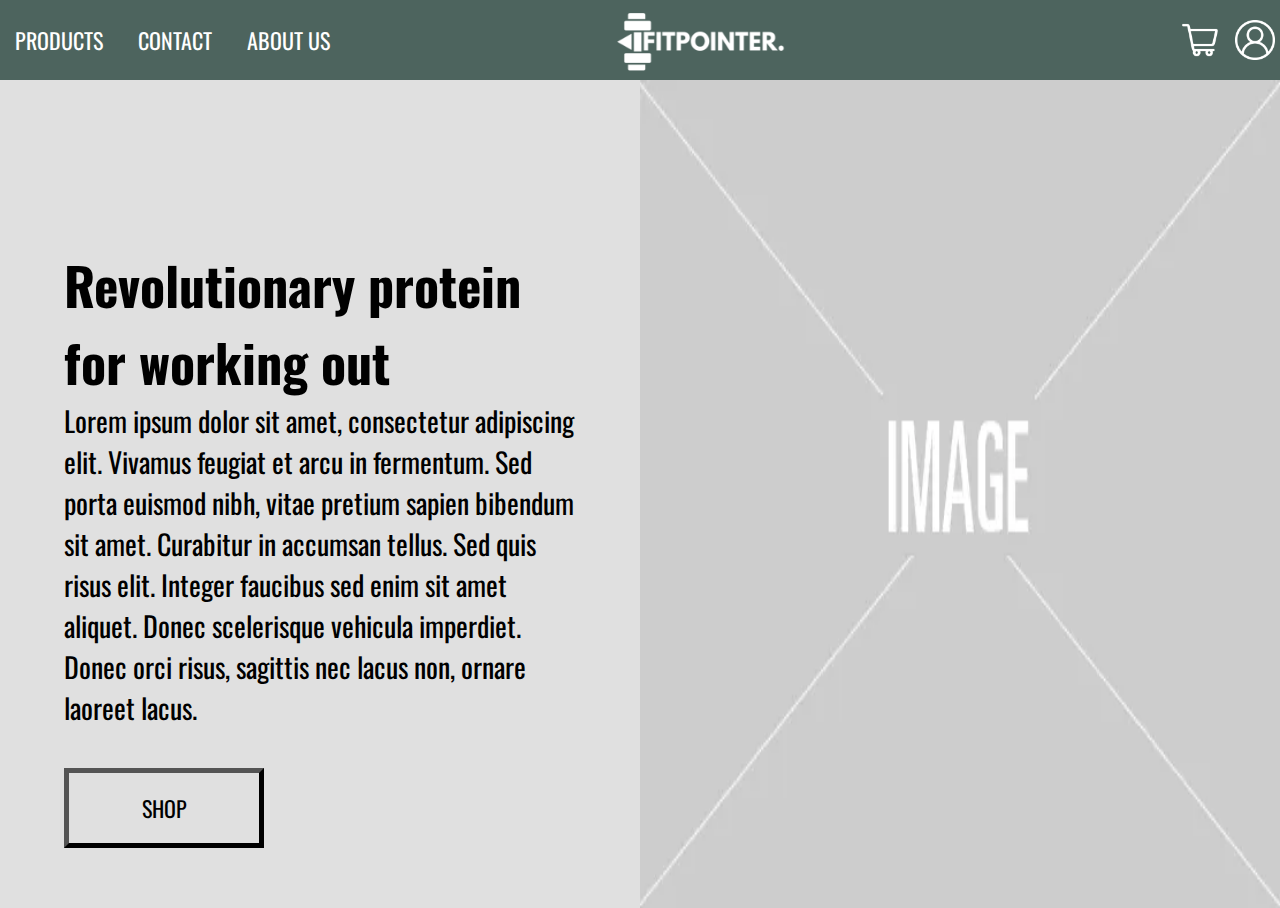
<file: Homepage/index.html>
<!DOCTYPE html>
<html>
<head>
    <meta charset="utf-8">
    <meta name="viewport" content="width=device-width, initial-scale=1.0">
    <title>Shop</title>
    <link rel="stylesheet" href="style.css">
    <link rel="stylesheet" href="https://use.fontawesome.com/releases/v5.7.2/css/all.css" crossorigin="anonymous">
    <link href='https://fonts.googleapis.com/css?family=Oswald' rel='stylesheet'>
</head>
<body>
    <header>
            <nav>
                <input type="checkbox" id="check">    
                <label for="check">
                    <i class="fas fa-bars" id="btn"></i>
                </label>
                <img src="fitpointer_logo.jpg" class="logo">
                <ul>
                    <li><a href="#" class="item">Products</a></li>
                    <li><a href="#" class="item">Contact</a></li>
                    <li><a href="#" class = "item">About us</a></li>
                </ul>
                <div class="icontainer">
                    <img src="shopping_cart_icon.png" class="icons">
                    <img src="user_icon.png" class="icons">
                </div>
            </nav>
    </header>
    <div class="container">
        <div class="left-container">
            <article>
                <h1>Revolutionary protein for working out</h1>
                <p>Lorem ipsum dolor sit amet, consectetur adipiscing elit. Vivamus feugiat et arcu in fermentum. 
                    Sed porta euismod nibh, vitae pretium sapien bibendum sit amet. Curabitur in accumsan tellus. 
                    Sed quis risus elit. Integer faucibus sed enim sit amet aliquet. Donec scelerisque vehicula imperdiet. 
                    Donec orci risus, sagittis nec lacus non, ornare laoreet lacus.</p>
                <button href="#">SHOP</button>
            </article>
        </div>
        <div class="right-container">
            <img src="placeholder.jpg" class="picture">
            <div class="mobile">
                <article>
                    <h1 class="mobile" id="text">Revolutionary protein for working out</h1>
                    <button href="#">SHOP</button> 
                </article>
            </div>
        </div>
    </div>
</body>

</html>
</file>
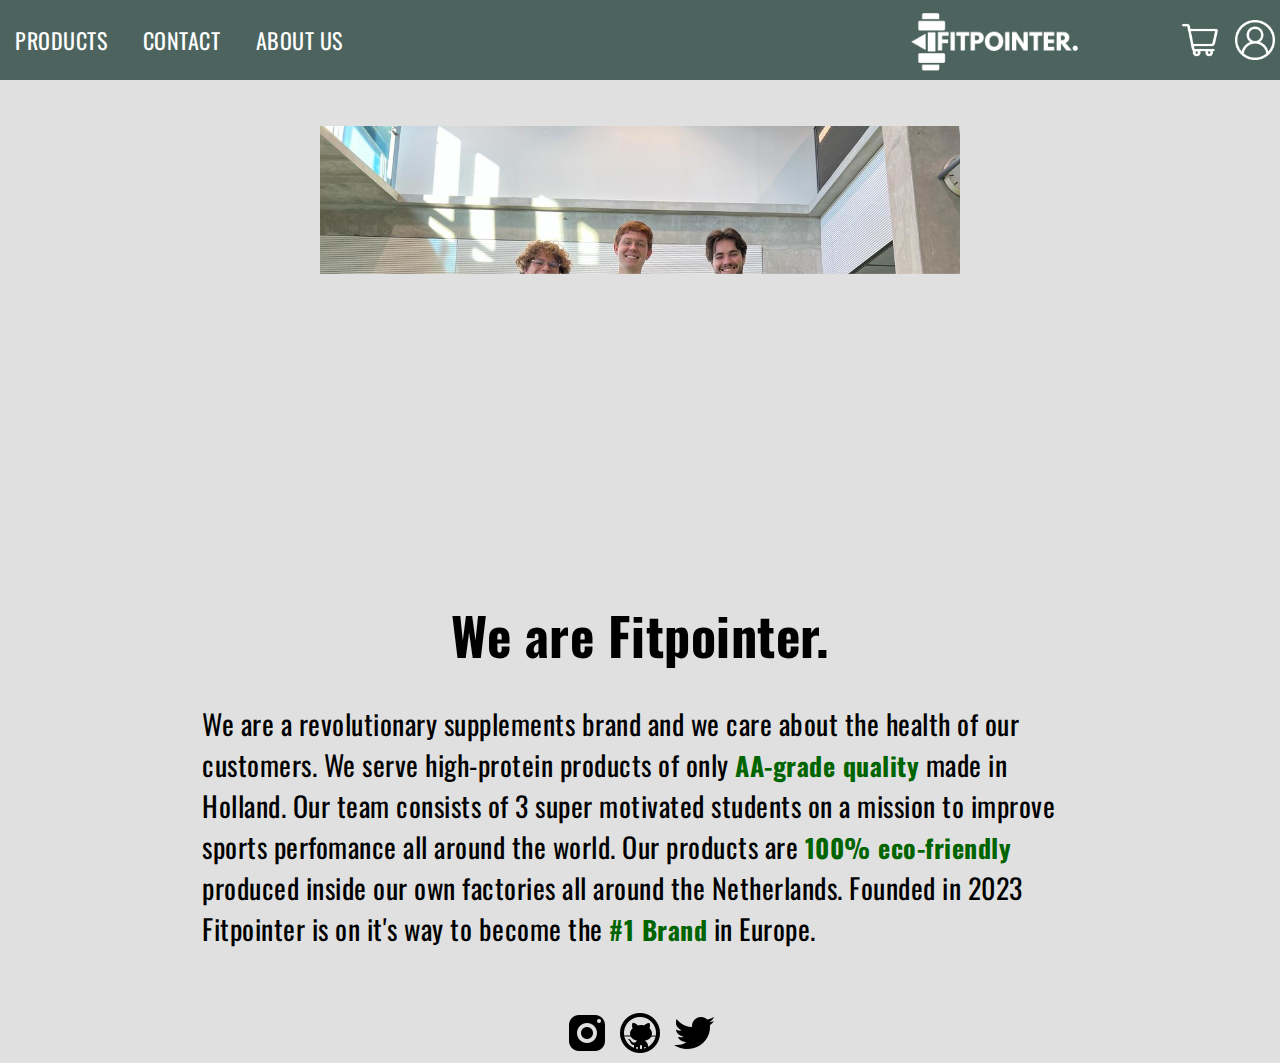
<file: about.html>
<!DOCTYPE html>
<html>
    <head>
        <meta charset="utf-8">
        <meta name="viewport" content="width=device-width, initial-scale=1.0">
        <title>Shop</title>
        <link rel="stylesheet" href="css/style.css">
        <link rel="stylesheet" href="https://use.fontawesome.com/releases/v5.7.2/css/all.css" crossorigin="anonymous">
        <link href='https://fonts.googleapis.com/css?family=Oswald' rel='stylesheet'>
    </head>
    <body>
        <header>
            <div class="navbar">
                <nav>
                    <input type="checkbox" id="check">    
                    <label for="check">
                        <i class="fas fa-bars" id="btn"></i>
                    </label>
                    <a href="index.php">
                        <img src="fotos/fitpointer_logo.jpg" class="logo" onclick="window.loaction.href='index.html';">
                    </a>
                    <ul>
                        <li><a href="products.php" class="item">Products</a></li>
                        <li><a href="contact.html" class="item">Contact</a></li>
                        <li><a href="about.html" class = "item">About us</a></li>
                    </ul>
                    <div class="icontainer">
                        <img src="fotos/shopping_cart_icon.png" class="icons">
                        <img src="fotos/user_icon.png" class="icons">
                    </div>
                </nav>
            </div>
    </header>
    <div class="imagecontainer">
        <img src="fotos/aboutuspage.png" class="groupimg">
    </div>
    <div class="textcontainer">
        <h1>
            We are Fitpointer.
        </h1>
        <div class="textainer">
            <p>
                We are a revolutionary supplements brand and we care about the health of our customers.
                We serve high-protein products of only <span>AA-grade quality</span> made in Holland. 
                Our team consists of 3 super motivated students on a mission to improve sports perfomance all around the world.
                Our products are <span>100% eco-friendly</span> produced inside our own factories all around the Netherlands.
                Founded in 2023 Fitpointer is on it's way to become the <span>#1 Brand</span> in Europe. 
            </p>
        </div>
    </div>
    <div class="socials">
        <img src="fotos/icons8-instagram-48.png" class="socialicons">
        <img src="fotos/icons8-github-48.png" class="socialicons">
        <img src="fotos/icons8-twitter-48.png" class="socialicons">
    </div>
    </body>
</html>
</file>
<file: Homepage/style.css>
/*Hierin variabelen aanpassen om alle kleuren aan te passen op de site*/
:root{
    --main_color: #4d645e;
    --secondairy_color: #E0E0E0;
    --detail_color: #657672;
}

*{
    list-style: none;
    text-decoration: none;
    margin: 0px;
    padding: 0px;
    font-family: 'Oswald';font-size: 22px;
}

nav{
    height: 80px;
    background-color: var(--main_color);
}

.icons{
    width: 40px;
    height: 40px;
    display: inline-block;
    margin: 0 5px;
    line-height: 80px;
}

.icontainer{
    float: right;
    margin-top: 20px;
}

.logo{
    height: 200px;
    width: 200px;
    position: fixed;
    top: -50px;
    left: 47%;
}

nav ul{
    float: left;
    margin-right: 25px;
}

nav ul li{
    display: inline-block;
    line-height: 80px;
    margin: 0 15px;
}

nav ul li a{
    position: relative;
    color: white;
    font-size: 18p;
    text-transform: uppercase;
    padding: 5px 0;
}

nav ul li a:before{
    position: absolute;
    content: '';
    left: 0;
    bottom: 0;
    height: 2px;
    width: 100%;
    background: white;
    transform: scaleX(0);
    transform-origin: right;
    transition: transform .4s linear;
    
}

nav ul li a:hover:before{
    transform: scaleX(1);
    transform-origin: left;
}

label #btn,
label #cancel{
    color: white;
    font-size: 30px;
    float: right;
    line-height: 80px;
    margin-right: 40px;
    cursor: pointer;
    display: none;
}

#check{
    display: none;
}

/* mediqueries zodat het toegankelijk word op tablet en pc*/
@media (max-width: 1118px){
    .logo{
        height: 200px;
        width: 200px;
        position: fixed;
        top: -50px;
        left: 50%;
    }
}

/*mediaqueries zodat het voor mobile een dropdown menukrijgt*/
@media (max-width: 860px){
    label #btn{
        display: block;
        margin-left: 10px;
        margin-right: 5px;
    }
    ul{
        position: fixed;
        width: 100%;
        height: 100vh;
        background: var(--detail_color);
        top: 80px;
        left: -100%;
        text-align: center;
        transition: all .5s;
    }
    nav ul li{
        display: block;
        margin: 50px 0;
        line-height: 30px;
    }
    nav ul li a{
        font-size: 20px;
    }

    #check:checked ~ ul{
        left: 0;
    }
    .logo{
        left: 0;
    }
    .icons{
        width: 30px;
        height: 30px;
        margin: 0 0px;;
    }

    .icontainer{
        margin-top: 24px;
    }
}

/* links text rechts foto*/
body{
    background-color: var(--secondairy_color);
}

.container{
    position: absolute;
    display: grid;
    height: 92%;
    width: 100%;
}

.left-container{
    grid-column: 1;
    background-color: var(--secondairy_color);
}

.right-container{
    grid-column: 2;
}

.picture{
    position: absolute;
    height: 100%;
    width: 50%;
    right: 0;
}

article{
    position: relative;
    height: auto;
    width: 40%;
    top: 20%;
    left: 5%;
}

h1{
    text-align: left;
    font-size: 52px;
    color: black;
}

p{
    font-size: 28px;
    color: black;
}

/* button + animatie */
button{
    margin-top: 40px;
    height: 80px;
    width: 200px;
    border-width: 5px;
    border-color: black;
    background-color: var(--secondairy_color);
    color: black;
}

button:hover{
    color: white;
    border: none;
    background-color: black;
    border-radius: 10px;
    transition: all 0.7s;
}

.mobile{
    display: none;
}

/* accesible for phone */ 
@media (max-width: 860px){
    .left-container{
        display: none;
    }

    .right-container{
        grid-column: 1;
    }
    .picture{
        width: 100%;
        z-index: -1;
    }
    .mobile{
        display: inline;
        z-index: -1;
    }
    h1{
        top: 25%;
        text-align: center;
        font-size: 36px;
    }
    article{
        text-align: center;
        position: relative;
        left: 30%;
        z-index: -1;
    }
    button{
        margin-top: 20px;
        height: 60px;
        width: 120px;
    }
}
</file>
<file: css/style.css>
/*Hierin variabelen aanpassen om alle kleuren aan te passen op de site*/
:root {
    --main_color: #4d645e;
    --secondairy_color: #e0e0e0;
    --detail_color: #657672;
  }
  
  * {
    list-style: none;
    text-decoration: none;
    margin: 0px;
    padding: 0px;
    font-family: "Oswald";
    letter-spacing: 0.5px;
    font-size: 22px;
    box-sizing: border-box;
  }
  
  nav {
    height: 80px;
    background-color: var(--main_color);
    position: fixed;
    top: 0px;
    width: 100%;
    z-index: 2;
  }
  
  .icons {
    width: 40px;
    height: 40px;
    display: inline-block;
    margin: 0 5px;
    line-height: 80px;
  }
  
  .icontainer {
    float: right;
    margin-top: 20px;
  }
  
  .logo {
    height: 200px;
    width: 200px;
    position: fixed;
    top: -50px;
    left: 45%;
  }
  
  nav ul {
    float: left;
    margin-right: 25px;
  }
  
  nav ul li {
    display: inline-block;
    line-height: 80px;
    margin: 0 15px;
  }
  
  nav ul li a {
    position: relative;
    color: white;
    font-size: 18p;
    text-transform: uppercase;
    padding: 5px 0;
  }
  
  nav ul li a:before {
    position: absolute;
    content: "";
    left: 0;
    bottom: 0;
    height: 2px;
    width: 100%;
    background: white;
    transform: scaleX(0);
    transform-origin: right;
    transition: transform 0.4s linear;
  }
  
  nav ul li a:hover:before {
    transform: scaleX(1);
    transform-origin: left;
  }
  
  label #btn,
  label #cancel {
    color: white;
    font-size: 30px;
    float: right;
    line-height: 80px;
    margin-right: 40px;
    cursor: pointer;
    display: none;
  }
  
  #check {
    display: none;
  }
  
  /* mediaqueries zodat het toegankelijk word op tablet en pc*/
  @media (max-width: 1400px) {
    .logo {
      height: 200px;
      width: 200px;
      position: fixed;
      top: -50px;
      left: 70%;
    }
  }
  
  /*mediaqueries zodat het voor mobile een dropdown menukrijgt*/
  @media (max-width: 910px) {
    label #btn {
      display: block;
      margin-left: 10px;
      margin-right: 5px;
    }
    ul {
      position: fixed;
      width: 100%;
      height: 100vh;
      background: var(--detail_color);
      top: 80px;
      left: -100%;
      text-align: center;
      transition: all 0.5s;
    }
    nav ul li {
      display: block;
      margin: 50px 0;
      line-height: 30px;
    }
    nav ul li a {
      font-size: 20px;
    }
  
    #check:checked ~ ul {
      left: 0;
    }
    .logo {
      left: 0;
    }
    .icons {
      width: 30px;
      height: 30px;
      margin: 0 0px;
    }
  
    .icontainer {
      margin-top: 24px;
    }
  }
  
  body {
    background-color: var(--secondairy_color);
  }
  
  /* links text rechts foto*/
  .container {
    position: relative;
    display: grid;
    height: 93.8%;
    width: 100%;
    top: 80px;
  }
  
  .left-container {
    grid-column: 1;
    background-color: var(--secondairy_color);
  }
  
  .right-container {
    grid-column: 2;
  }
  
  .picture {
    position: absolute;
    height: 100%;
    width: 50%;
    right: 0%;
    display: flex;
  }
  
  article {
    position: relative;
    height: auto;
    width: 40%;
    top: 20%;
    left: 5%;
  }
  
  h1 {
    text-align: left;
    font-size: 52px;
    color: black;
  }
  
  p {
    font-size: 28px;
    color: black;
  }
  
  /* button + animatie */
  
  button {
    margin-top: 40px;
    height: 80px;
    width: 200px;
    border-width: 5px;
    border-color: black;
    background-color: var(--secondairy_color);
    color: black;
    cursor: pointer;
  }
  
  button:hover {
    color: white;
    border: none;
    background-color: black;
    border-radius: 10px;
    transition: all 0.7s;
  }
  
  .mobile {
    display: none;
  }
  
  /* accesible for phone */
  @media (max-width: 860px) {
    .container {
      top: 80px;
    }
  
    .left-container {
      display: none;
    }
  
    .right-container {
      grid-column: 1;
    }

    .picture {
      height: 100vh;
      width: 100%;
      z-index: -1;
    }

    .mobile {
      display: contents;
      z-index: -1;
    }

    .left-container h1 {
      top: 25%;
      text-align: center;
      font-size: 36px;
      color: #fff;
    }

    article {
      text-align: center;
      position: relative;
      left: 30%;
      z-index: -1;
    }

    button {
      margin-top: 20px;
      height: 80px;
      width: 180px;
      background-color: var(--main_color);
      color: white;
      padding: 14px 20px;
      border: none;
      cursor: pointer;
      opacity: 0.9;
      border-radius: 4px;
    }
  }
  
  /* about us page */
  .imagecontainer {
    margin-top: 2%;
    min-width: 100%;
  }

  .textcontainer {
    position: relative;
    top: 150px;
    text-align: left;
    font-size: 52px;
    color: black;
  }
  
  .textcontainer h1 {
    text-align: center;
    margin-bottom: 20px;
    color: black;
  }
  
  .textcontainer p {
    text-align: left;
    margin: auto;
    width: 50%;
    padding: 10px;
    width: 70%;
  }
  
  span {
    color: darkgreen;
    text-decoration: none;
    font-size: 26px;
    font-weight: bold;
  }
  
  .groupimg {
    display: block;
    box-sizing: border-box;
    margin-left: auto;
    margin-right: auto;
    top: 100px;
    position: relative;
    width: 50%;
    height: auto;
  }
  
  .socials {
    position: relative;
    top: 200px;
    text-align: center;
  }
  
  .socialicons {
    height: 48px;
    width: 48px;
  }
  
  /* phone support about us */

  @media (max-width: 860px) {
    .groupimg {
      top: 100px;
      position: relative;
      width: 80%;
      height: auto;
    }
  
    .socials {
    position: relative;
    top: 200px;
    text-align: center;
    }
  }
  
  /*signup page*/

  .signupform {
    width: 400px;
    display: flex;
    margin: auto;
    padding-top: 200px;
  }
  
  input[type="text"],
  input[type="password"] {
    width: 100%;
    padding: 15px;
    margin: 5px 0 22px 0;
    display: inline-block;
    border: none;
    background: #f1f1f1;
  }
  
  input[type="text"]:focus,
  input[type="password"]:focus {
    background-color: #ddd;
    outline: none;
  }
  
  .signupform button {
    background-color: var(--main_color);
    color: white;
    padding: 14px 20px;
    margin: 8px 0;
    border: none;
    cursor: pointer;
    width: 100%;
    opacity: 0.9;
  }
  
  .signupform button:hover {
    color: white;
    border: none;
    background-color: #04aa6d;
    border-radius: 10px;
    transition: all 0.7s;
  }
  
  /* mobile support sign up */
  @media (max-width: 860px) {
    .signupform {
      width: 300px;
    }

  }
  
  /* login form */
  .loginpage {
    width: 400px;
    display: flex;
    margin: auto;
    padding-top: 200px;
  }
  
  .loginpage button {
    background-color: var(--main_color);
    color: white;
    padding: 14px 20px;
    margin: 8px 0;
    border: none;
    cursor: pointer;
    width: 100%;
    opacity: 0.9;
  }
  
  .loginpage button:hover {
    color: white;
    border: none;
    background-color: #04aa6d;
    border-radius: 10px;
    transition: all 0.7s;
  }
  
  .registerwarning {
    width: 300px;
    display: flex;
    margin: auto;
    padding-top: 30px;
  }
  
  /* login page mobile support */
  @media (max-width: 860px) {
      .registerwarning p {
          font-size: 24px;
      }
  }
  
  /* Drop down menu */
  .slide {
    position: fixed;
    right: 0;
    top: 80px;
    background-color: var(--detail_color);
    z-index: 2;
    width: 300px;
    visibility: hidden;
    cursor: pointer;
  }
  
  .slide p {
    font-size: 28px;
    text-align: center;
    color: white;
  }
  
  .slide .textloader {
    top: 15px;
    position: relative;
  }
  
  .slide button {
    background-color: var(--detail_color);
    color: white;
    height: 60px;
    width: 100%;
    border-top: 1px solid white;
    border-bottom: none;
    border-left: none;
    border-right: none;
  }
  
  .slide button:hover {
    color: white;
    border: none;
    background-color: #f44336;
    transition: all 0.7s;
  }
  
  
  /* product card */
  
  .card {
    box-shadow: 0 4px 8px 0 rgba(0, 0, 0, 0.2);
    width: 280px;
    text-align: center;
    margin: 20px;
  }
  
  .card h1{
    font-size: 28px;
    text-align: center;
    color: black;
  }
  
  .price {
    color: grey;
    font-size: 22px;
  }
  
  .card button {
    background-color: var(--main_color);
    color: white;
    padding: 14px 20px;
    border: none;
    cursor: pointer;
    width: 100%;
    opacity: 0.9;
  }
  
  .card button:hover {
    color: white;
    background-color: #04aa6d;
    transition: all 0.7s;
  }
  
  /* product page */

  .flex-box {
    display: flex;
    width: 1000px;
    margin: 120px auto;
    position: relative;
  }
  
  .left {
    width: 50%;
    margin-top: 80px;
  }
  
  .pdeliverer {
    color: grey;
    margin-bottom: 30px;
  }
  
  .big-img {
    margin-left: 20px;
    margin-right: 20px;
    height: 80%;
    width: 90%;
  }
  
  .big-img img {
    height: 100%;
    width: 100%;
  }
  
  .url {
    font-size: 16px;
    font-weight: 400;
    color: var(--secondairy_color);
  }
  
  .pname {
    font-size: 32px;
    font-weight: 600;
    margin-top: 50px;
  }
  
  .price {
    font-size: 28px;
    font-weight: 500;
    margin: 20px 0;
    margin-bottom: 40px;
    margin-top: 60px;
  }
  
  .size {
    display: flex;
    align-items: center;
    margin: 20px 0;
  }
  
  .size p {
    margin-right: 12px;
    font-size: 24px;
  }
  
  .psize p {
    font-size: 24px;
    font-weight: 500;
  }
  
  .psize {
    width: 70px;
    height: 40px;
    border: 4px solid var(--detail_color);
    color: black;
    text-align: center;
    margin: 0 10px;
  }
  
  .btn-box {
    display: flex;
    margin-top: 80px;
  }
  
  .btn-box button {
    background-color: var(--main_color);
    color: white;
    padding: 14px 20px;
    border: none;
    cursor: pointer;
    width: 100%;
    opacity: 0.9;
  }
  
  .btn-box button:hover {
    color: white;
    border: none;
    background-color: #04aa6d;
    border-radius: 10px;
    transition: all 0.7s;
  }
  
  .qcontainer {
    border-style: border-box;
    display: flex;
  }
  
  .radiogroup {
    display: flex;
    flex-wrap: wrap;
    justify-content: center;
  }
  
  .radio-tile-group {
    position: relative;
    height: 70px;
    width: 60px;
    margin: 0.5rem;
  }
  
  .radio-tile-group input {
    position: absolute;
    height: 100%;
    width: 100%;
    margin: 0;
    cursor: pointer;
    z-index: 2;
    opacity: 0;
  }
  
  .qcontainer .radio-tile {
    color: white;
    background-color: var(--detail_color);
  
    display: flex;
    flex-direction: column;
    align-items: center;
    justify-content: center;
    height: 100%;
    border: 2px solid var(--main_color);
    border-radius: 8px;
    transition: all 300ms ease;
  }
  
  input:checked + .radio-tile {
    background-color: #04aa6d;
    border: 2px solid #04aa6d;
  }
  
  .quantity p {
    font-size: 26px;
  }
  
  .mobile_display {
    display: none;
  }

  @media (max-width: 860px) {
    .flex-box {
      width: fit-content;
      justify-content: center;

    }

    .right{
      display: none;
    }

    .left {
      height: 80%;
      width: 80%;
    }

    .mobile_display {
      display: contents;
    }
    
  }
  
  /* all products page */
  
  .products{
    display: flex;
    flex-direction: row;
    margin-top: 100px;
    flex-flow: row wrap;
    position: relative;
    justify-content: center;
    margin-right: 10%;
    margin-left: 10%;
  }
  
  
  @media (max-width: 860px) {
    .card{
      margin: auto;
      margin-bottom: 20px;
    }
  }

/* contact page */

.bg {
  width: 100%;
  height: 85vh;
  background-position: center;
  background-size: cover;
  display: flex;
  align-items: center;
  justify-content: center;
  position: relative;
  top: 80px;
}

.bg form {
  margin-top: 0.5fr;
  margin-bottom: 50px;
  width: 90%;
  max-width: 600px;
  align-items: center;
}

.input-group {
  margin-bottom: 40px;
  position: relative;
}

.input-group input, textarea {
  width: 100%;
  padding: 10px;
  outline: 0;
  border: 1px solid rgb(0, 0, 0);
  color: rgb(0, 0, 0);
  background: transparent;
  background-color: transparent;
  border-radius: 10px;
}

textarea {
  margin-top: 10px;
}

.bg label {
  height: 100%;
  position: absolute;
  left: 0;
  top: 0;
  padding: 10px;
  color: rgb(0, 0, 0);
  cursor: text;
  transition: 0.2s;
}

#contact_button {
  width: 100%;
  margin-bottom: 5%;
}

input:focus~label, input:valid~label,
textarea:focus~label, textarea:valid~label {
  top: -42px;
  font-size: 20px;
  background-color: transparent;
}

input:focus {
  background: transparent;
}

.form_row{
  display: flex;
  align-items: center;
  justify-content: space-between;
  background: transparent;
}

.form_row .input-group {
  flex-basis: 47%;
  background: transparent;
}

.form_row .input-group input:focus {
  background: transparent;
}
.under_nav {
  width: 100%;
  height: 65px;
  background-image: linear-gradient(var(--main_color), var(--secondairy_color));
  background-position: center;
  background-size: cover;
  display: flex;
  align-items: center;
  justify-content: center;
  position: fixed;
  top: 80px;
  margin-bottom: 100px;
}

.under_nav h1 {
  color: #fff;
}

#home_title {
  height: 200px;
}

#home_title h1 {
  font-size: 50px;
}

@media (max-height: 1000px) {
  form {
    margin-top: 30%;
  }
}

/* shopping cart */

.shopping_container {
  margin: 120px auto;
  max-width: 1000px;
}

.shopping_container h1 {
  padding: 30px 0;
  text-align: center;
  text-transform: uppercase;
}

.project {
  display: flex;
  flex-direction: row;
}

.flexboxje {
  flex-direction: row;
  width: 100%;
}

.shop {
  flex: 75%;
}

.product_container {
  display: flex;
  width: 100%;
  height: 200px;
  overflow: hidden;
  margin-bottom: 20px;
  background: var(--secondairy_color);
  transition: all 0.6s ease;
  box-shadow: rgba(100, 100, 111, 0.2) 0 7px 29px 0;
}

.product_container:hover {
  transform: scale(1.05);
}

.product_container img {
  margin-top: 2.5%;
  max-width: 800px;
  height: 300px;
  object-fit: cover;
}

.container_content {
  padding: 20px;
  position: relative;
  width: 100%;
}

.container_content h3 {
  margin-bottom: 20px;
}

.container_content h4{
  margin-bottom: 40px;
}

.button_area {
  position: absolute;
  bottom: 20px;
  right: 20px;
  padding: 10px 25px;
  background-color: var(--main_color);
  color: #fff;
  cursor: pointer;
  border-radius: 10px;
  font-weight: 600;
}

.button_area:hover {
  background-color: var(--detail_color);
  color: #fff;
}

.units input {
  width: 50px;
  padding: 8px;
  text-align: center;
}

.button_area i {
  margin-right: 5px;
}

.right-bar {
  flex: 25%;
  padding: 20px;
  height: 520px;
  border-radius: 5px;
  background: #fff;
  box-shadow: rgba(100,100,111,0.2) 0 7px 29px 0;
}

.right-bar hr {
  margin-bottom: 25px;
}

.right-bar p {
  display: flex;
  justify-content: space-between;
  margin-bottom: 30px;
  font-size: 20px;

}

.right-bar a {
  background-color: var(--detail_color);
  color: #fff;
  text-decoration: none;
  text-align: center;
  height: 40px;
  line-height: 40px;
  font-weight: 900;
}

.buttons {
  float:inline-start;
  display: inline;
  align-items: center;
}

.buttons button {
  margin: 10px;
}

@media screen and (max-width: 900px) {
  .container_content h3 {
    margin-bottom: 10px;
  }

  .container_content h4 {
    margin-bottom: 10px;
  }

  .button2 {
    display: none;
  }

  .product_container {
    height: 150px;
  }

  .product_container img {
    height: 150px;
    width: 200px;
  }
}

@media screen and (max-width: 1250px) {
  .project {
    flex-direction: column;
  }

  .right-bar {
    margin-left: 0;
    margin-bottom: 20px;
  }

  .shopping_container {
    max-width: 95%;
  }
}

/* My  orders */

#order-container {
  height: min-content;
}

.project-order {
  display: flex;
  flex-direction: column;
  justify-content: center;
}
</file>
